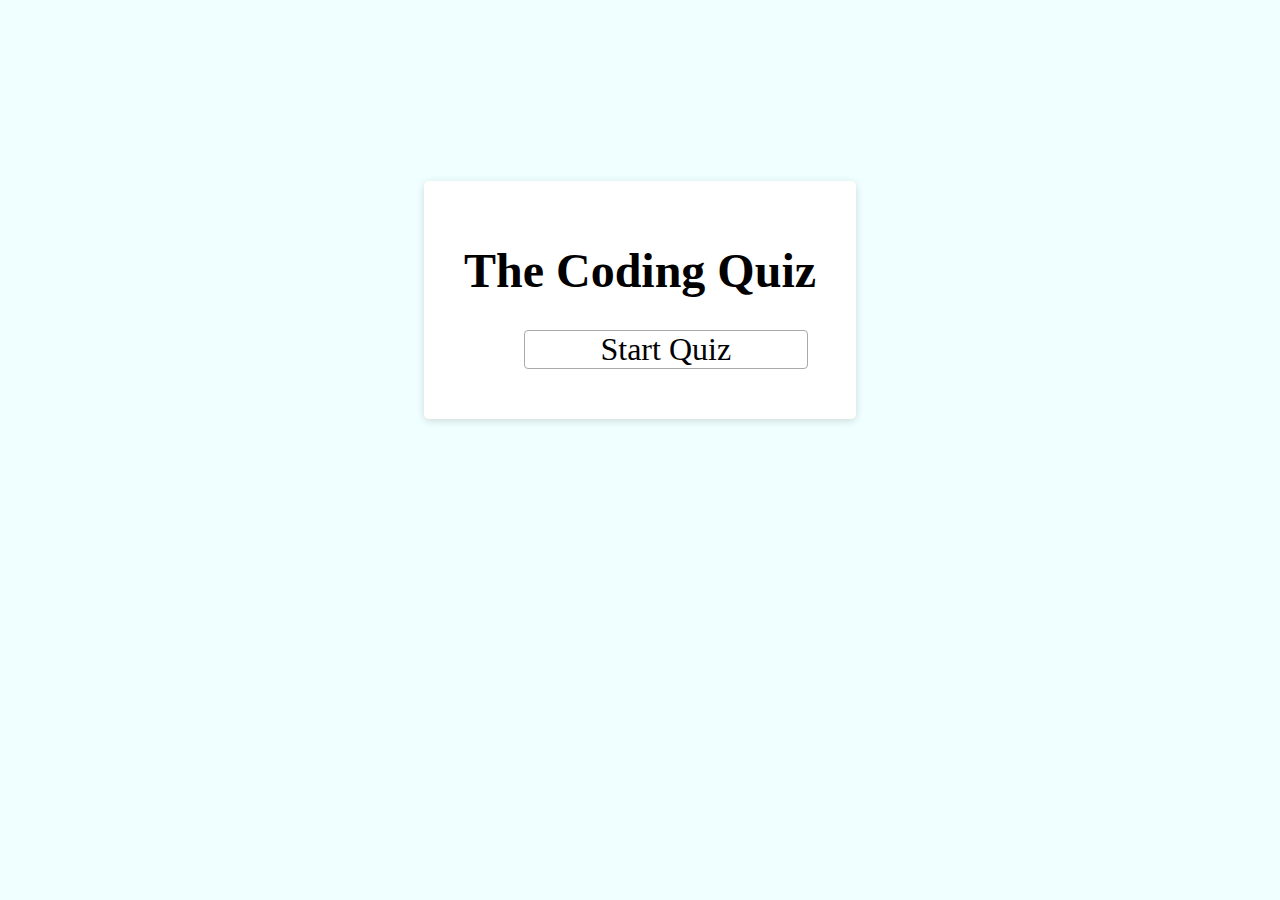
<file: index.html>
<!DOCTYPE html>
<html>
  <head>
    <meta charset="utf-8" />
    <meta http-equiv="X-UA-Compatible" content="IE=edge" />
    <title>Coding Quiz</title>
    <meta name="description" content="" />
    <meta name="viewport" content="width=device-width, initial-scale=1" />
    <link rel="stylesheet" href="./assets/style.css" />
  </head>
  <body>
    <div class="card">
      <card id="startPage" class="flex-column flex-center">
        <h1>The Coding Quiz</h1>
        <a id="startQuiz" class="firstQuestion"> Start Quiz</a>
        <!-- all the question should be in one page to share same script -->
        <!-- global timer -->
        <div class="relativeTimer">
          <p id="timer">0:15</p>
        </div>

        <div class="Question">
          <h1 style="text-align: center">The First Question</h1>
          <div class="card">
            <card id="" class="startPage flex-column flex-center">
              <h2>
                Which of the following is not a CSS feature created for
                responsive web page layouts?
              </h2>
              <ul>
                <button class="correct">flexflow layout</button>
                <button class="incorrect">The Box Model</button>
                <button class="incorrect">css grid</button>
                <button class="incorrect">CSS Flexbox</button>
              </ul>
              <div>
                <a class="nextQ">Next Question</a>
                <a class="quit quitQuiz">Quit</a>
              </div>
            </card>
          </div>
        </div>

        <div class="Question">
          <h1 style="text-align: center">The Second Question</h1>
          <div class="card">
            <card id="" class="startPage flex-column flex-center">
              <h2>
                Which of the following is not an example of a Javascript
                function?
              </h2>
              <ul>
                <button class="incorrect">
                  const counter = function(array) { return array.length;}
                </button>
                <button class="incorrect">
                  function sum(a, b) { return a + b;}
                </button>
                <button class="correct">const foodItems = `${myArray}`</button>
                <button class="incorrect">
                  hello = () => { return "Hello World!";}
                </button>
              </ul>
              <div>
                <a class="nextQ" class="secondQuestion">Next Question</a>
                <a class="quit">Quit</a>
              </div>
            </card>
          </div>
        </div>

        <div class="Question">
          <h1 style="text-align: center">The Third Question</h1>
          <div class="card">
            <card id="" class="startPage flex-column flex-center">
              <h2>
                Which of the following displays proper syntax when calling a
                function?
              </h2>
              <ul>
                <button class="incorrect">const myArray</button>
                <button class="incorrect">let sum(a-b)= c</button>
                <button class="incorrect">console.log</button>
                <button class="correct">
                  Hello(parameterTwo, parameterTwo)
                </button>
              </ul>
              <div>
                <a class="nextQ">Next Question</a>
                <a class="quit">Quit</a>
              </div>
            </card>
          </div>
        </div>

        <div class="Question">
          <h1 style="text-align: center">The Fourth Question</h1>
          <div class="card">
            <card id="" class="startPage flex-column flex-center">
              <h2>
                Which javascript method can be used tp produce a random number?
              </h2>
              <ul>
                <button class="incorrect">Math.number()</button>
                <button class="incorrect">Math.generate()</button>
                <button class="correct">Math.random()</button>
                <button class="incorrect">.randomNum()</button>
              </ul>
              <div>
                <a class="nextQ">Turn in Quiz</a>
                <a class="quit">Quit</a>
              </div>
            </card>
          </div>
        </div>

        <div class="card" id="score">
          <h1 style="text-align: center">Score</h1>
          <card class="startPage flex-column flex-center">
            <h2>You're done with the Coding Quiz!</h2>
            <div>Your score : <span id="socreText"></span></div>

            <a href = index.html d="finish">Finish</a>
          </card>
        </div>
      </card>
    </div>
    <script src="./assets/script.js" defer></script>
  </body>
</html>
</file>
<file: assets/style.css>
body {
  background-color: #f9fbfd;
  margin: 0;
  display: flex;
  flex-direction: column;
  align-items: center;
  justify-content: center;
  height: 600px;
  background-color: azure; 
}

.relativeTimer {
  position: relative;
}

#timer {
  margin: auto; 
  right: 0;
  top: 0;
  height: 80px;
  width: 120px;
  background-color: lavender;
  color: black;
  border-radius: 60px;
  text-align: center;
  padding: 40px 0 0 0;
  font-size: 2rem;
}

h1 {
  font-size: 3rem;
  color: black;
  display: flex;
  flex-direction: column;
  align-items: center;
  justify-content: center;
}

h2 {
  font-size: 2rem;
  display: flex;
  flex-direction: column;
  align-items: center;
  justify-content: center;
}

.card {
  background-color: hsl(0, 0%, 100%);
  border-radius: 5px;
  border-width: 1px;
  box-shadow: rgba(0, 0, 0, 0.15) 0px 2px 8px 0px;
  /* color: darkgray; */
  font-size: 16px;
  margin: auto;
  max-width: 800px;
  padding: 30px 40px;
  display: flex;
  align-items: center;
  justify-content: center;
  flex-direction: column;
}

.firstQuestion {
  margin: 0 0 20px 60px;
  color: black;
  font-size: 2rem;
  width: 80%;
  display: flex;
  align-items: center;
  justify-content: center;
  text-decoration: none;
  border-style: solid;
  border-color: darkgray;
  border-width: 1px;
  border-radius: 4px;
}

button:hover {
  cursor: default;
  background-color: lavender;
  box-shadow: rgba(0, 0, 0, 0.15) 0px 2px 8px 0px;
}

ul {
  display: flex;
  align-items: center;
  flex-direction: column;
}

button {
  border-style: solid;
  border-width: 0.08rem;
  border-color: gray;
  border-radius: 16px;
  max-width: 200px;
  padding: 10px;
  list-style-type: none;
  margin: 0.25rem;
}

.correctAnswer {
  background-color: lightgreen;
}

a {
  display: flex;
  column-gap: 550px;
}
</file>
